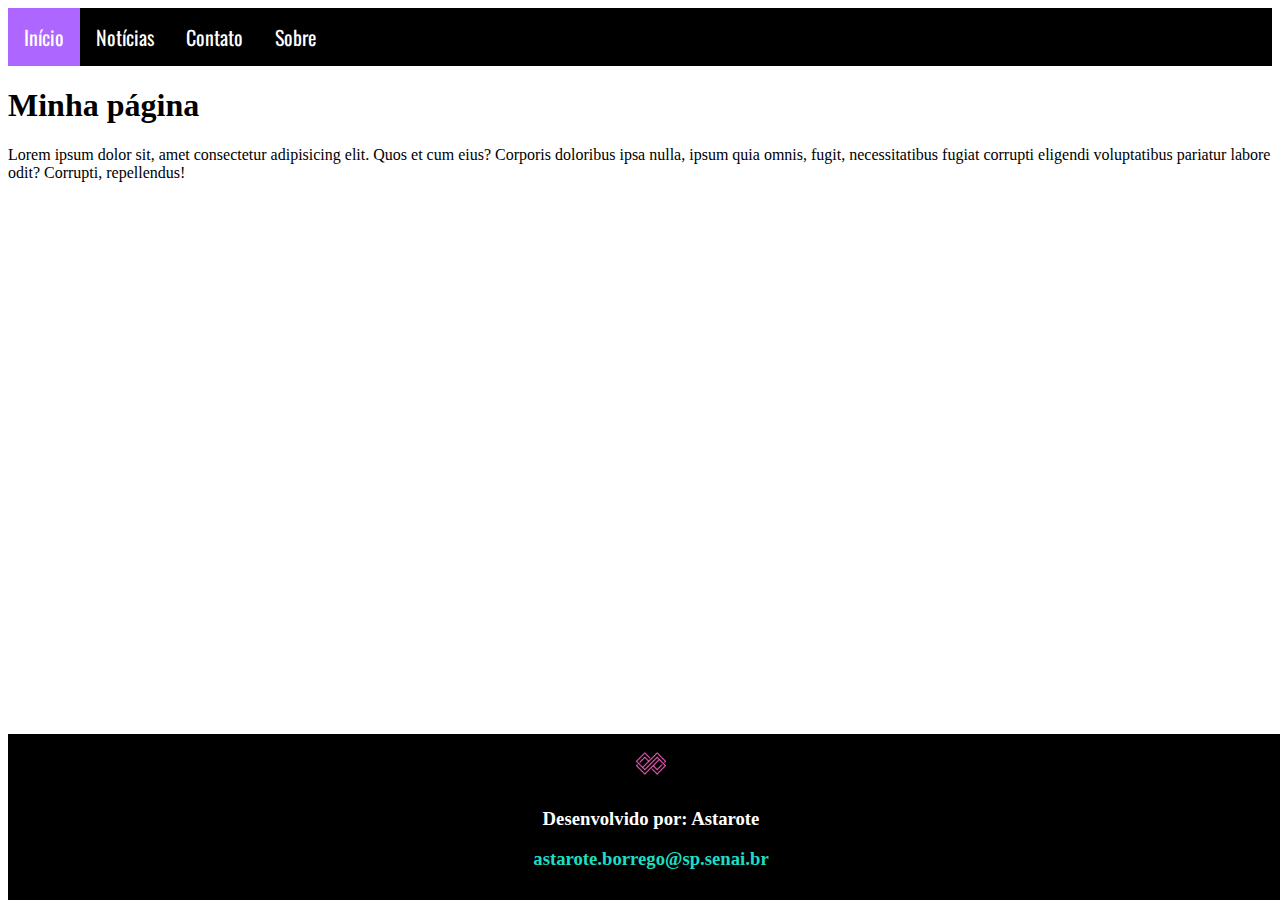
<file: Index.html>
<!DOCTYPE html>
<html lang="pt-br">

<head>
    <meta charset="UTF-8">
    <meta name="viewport" content="width=device-width, initial-scale=1.0">
    <title>Code Master</title>
    <link rel="icon" type="image/x-icon" href="./img/favicon2.ico">
    <link rel="stylesheet" href="css/estilo.css">
</head>

<body>
    <header>
        <nav>
            <div class="topnav">
                <a class="active" href="Index.html">Início</a>
                <a href="Noticias.html">Notícias</a>
                <a href="Contato.html">Contato</a>
                <a href="Sobre.html">Sobre</a>
            </div>
        </nav>
    </header>

    <body>
        <main>
            <section>
                <h1>Minha página</h1>
                <p>Lorem ipsum dolor sit, amet consectetur
                    adipisicing elit. Quos et cum eius?
                    Corporis doloribus ipsa nulla, ipsum quia omnis,
                    fugit, necessitatibus fugiat corrupti eligendi
                    voluptatibus pariatur labore odit? Corrupti, repellendus!</p>
            </section>
        </main>
    </body>
    <footer>
        <img src="./img/favicon2.ico">
        <h3>Desenvolvido por: Astarote <h3>
                <a href="mailto:astarote.borrego@sp.senai.br">astarote.borrego@sp.senai.br</a></p> <br>
    </footer>
</body>

</html>
</file>
<file: css/estilo.css>
@import url('https://fonts.googleapis.com/css2?family=Oswald:wght@200;300;500&display=swap');

/* BARRA DE NAVEGAÇÃO*/
.topnav {
    background-color: BLACK;
    overflow: hidden;
  }
  
  /* ESTILO DO TEXTO DENTRO DA TAG LINK (A) */
  .topnav a {
    font-family: 'Oswald', sans-serif;
    float: left;
    color: white;
    text-align: center;
    padding: 14px 16px;
    text-decoration: none;
    font-size: 20px;
  }
  
  /* MUDAR A COR DA DIV QUANDO PASSA O MOUSE */
  .topnav a:hover {
    background-color: #ead1d1;
    color: black;
  }
  
  /* COR DA DIV ATIVADA (INÍCIO) */
  .topnav a.active {
    background-color: #ad66ff;
    color: WHITE;
  }
  /* FIM HEADER */



  /* incio footer */
  footer {
    text-align: center;
    padding: 3px;
    background-color:black;
    color: white; 
    position: absolute;
    bottom: 0;
    width: 100%;
    height: 10rem;
    background-color:black;            /* altura do rodapé */
    
  }

  footer a{
    text-decoration: none;
    color:#1dddc3;
  }
</file>
